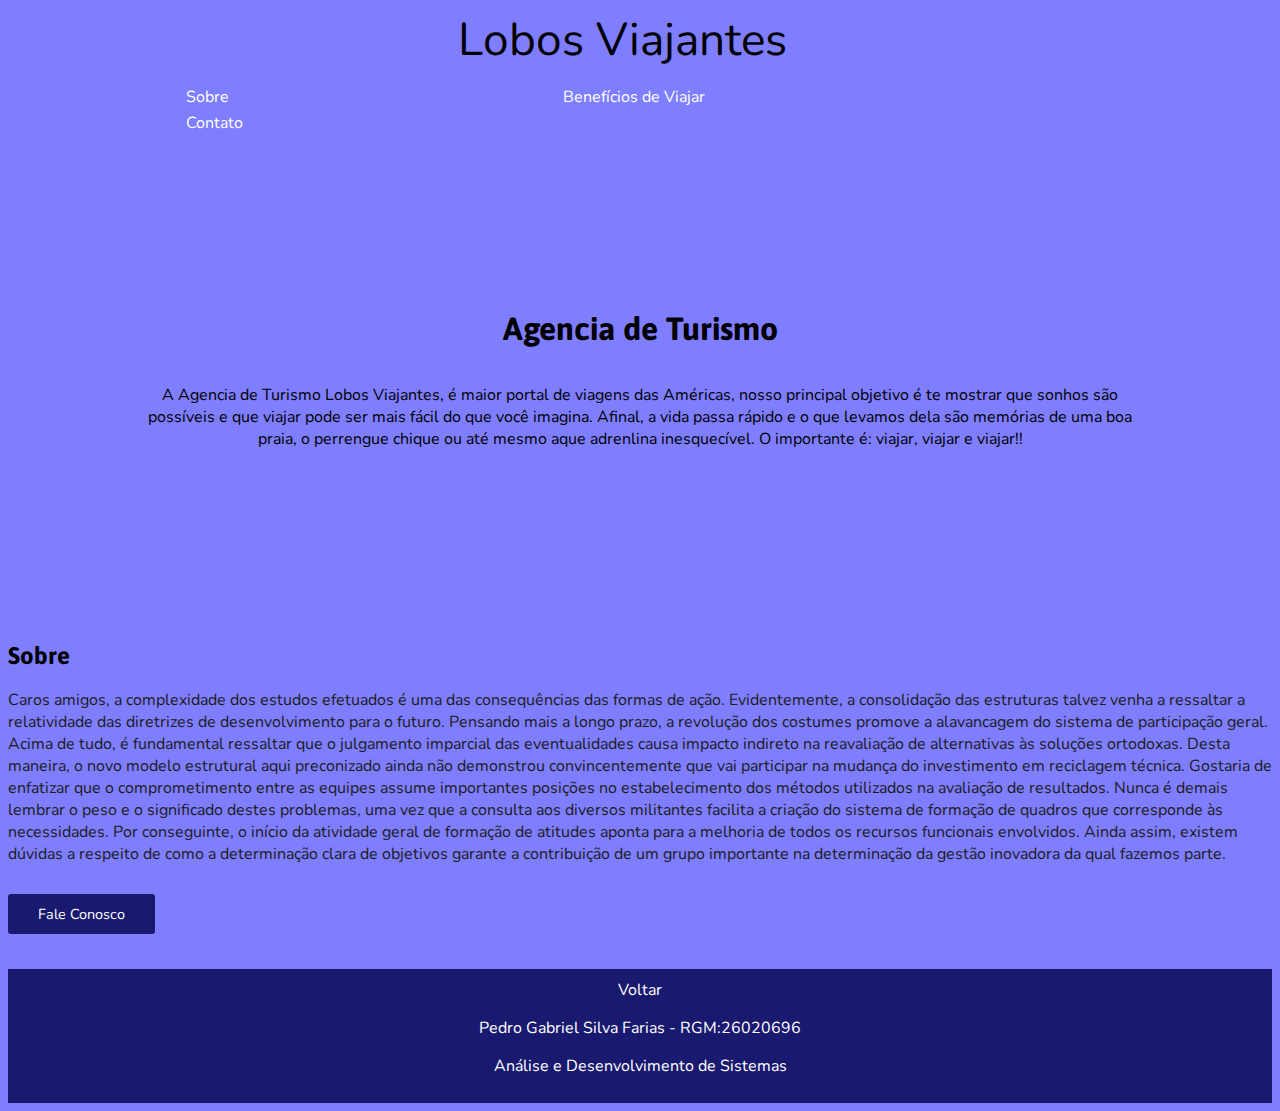
<file: index.html>
<!DOCTYPE html>
<html lang="en">
<head>
    <meta charset="UTF-8">
    <meta http-equiv="X-UA-Compatible" content="IE=edge">
    <meta name="viewport" content="width=device-width, initial-scale=1.0">
    <link href="https://fonts.googleapis.com/css2?family=Asap:ital,wght@1,700&family=Nunito:wght@700&family=Yellowtail&display=swap" rel="stylesheet">
    <link rel="stylesheet" href="style.css">
    <title>Lobos Viajantes</title>
</head>
<body>

    <nav id="topo">
        <a href="index.html">Lobos Viajantes</a>
        <ul>
            <li><a href="index.html">Sobre</a></li>
            <li><a href="fotos.html">Benefícios de Viajar</a></li>
            <li><a href="contato.html">Contato</a></li>
        </ul>
    </nav>

    <header> 
     <h1>Agencia de Turismo</h1>
     <p>A Agencia de Turismo Lobos Viajantes, é maior portal de viagens das Américas, nosso principal objetivo é te mostrar que sonhos são possíveis e que viajar pode ser mais fácil do que você imagina.
     Afinal, a vida passa rápido e o que levamos dela são memórias de uma boa praia, o perrengue chique ou até mesmo aque adrenlina inesquecível.
     
     O importante é: viajar, viajar e viajar!!
    </p>
    
     </header>

    <section id="Sobre" >
        <h2>Sobre</h2>
        <p>     Caros amigos, a complexidade dos estudos efetuados é uma das consequências das formas de ação. Evidentemente, a consolidação das estruturas talvez venha a ressaltar a relatividade das diretrizes de desenvolvimento para o futuro. Pensando mais a longo prazo, a revolução dos costumes promove a alavancagem do sistema de participação geral. Acima de tudo, é fundamental ressaltar que o julgamento imparcial das eventualidades causa impacto indireto na reavaliação de alternativas às soluções ortodoxas.

            Desta maneira, o novo modelo estrutural aqui preconizado ainda não demonstrou convincentemente que vai participar na mudança do investimento em reciclagem técnica. Gostaria de enfatizar que o comprometimento entre as equipes assume importantes posições no estabelecimento dos métodos utilizados na avaliação de resultados. Nunca é demais lembrar o peso e o significado destes problemas, uma vez que a consulta aos diversos militantes facilita a criação do sistema de formação de quadros que corresponde às necessidades. Por conseguinte, o início da atividade geral de formação de atitudes aponta para a melhoria de todos os recursos funcionais envolvidos. Ainda assim, existem dúvidas a respeito de como a determinação clara de objetivos garante a contribuição de um grupo importante na determinação da gestão inovadora da qual fazemos parte.
      </p> <br>
            <a href="contato.html" class="botao">Fale Conosco</a>
    </section>     
<br><br>
            <footer>
                <a href="#topo">Voltar</a>
                <p>Pedro Gabriel Silva Farias - RGM:26020696 </p>
                <p>Análise e Desenvolvimento de Sistemas</p>
                
            </footer>

</body>
</html>
</file>
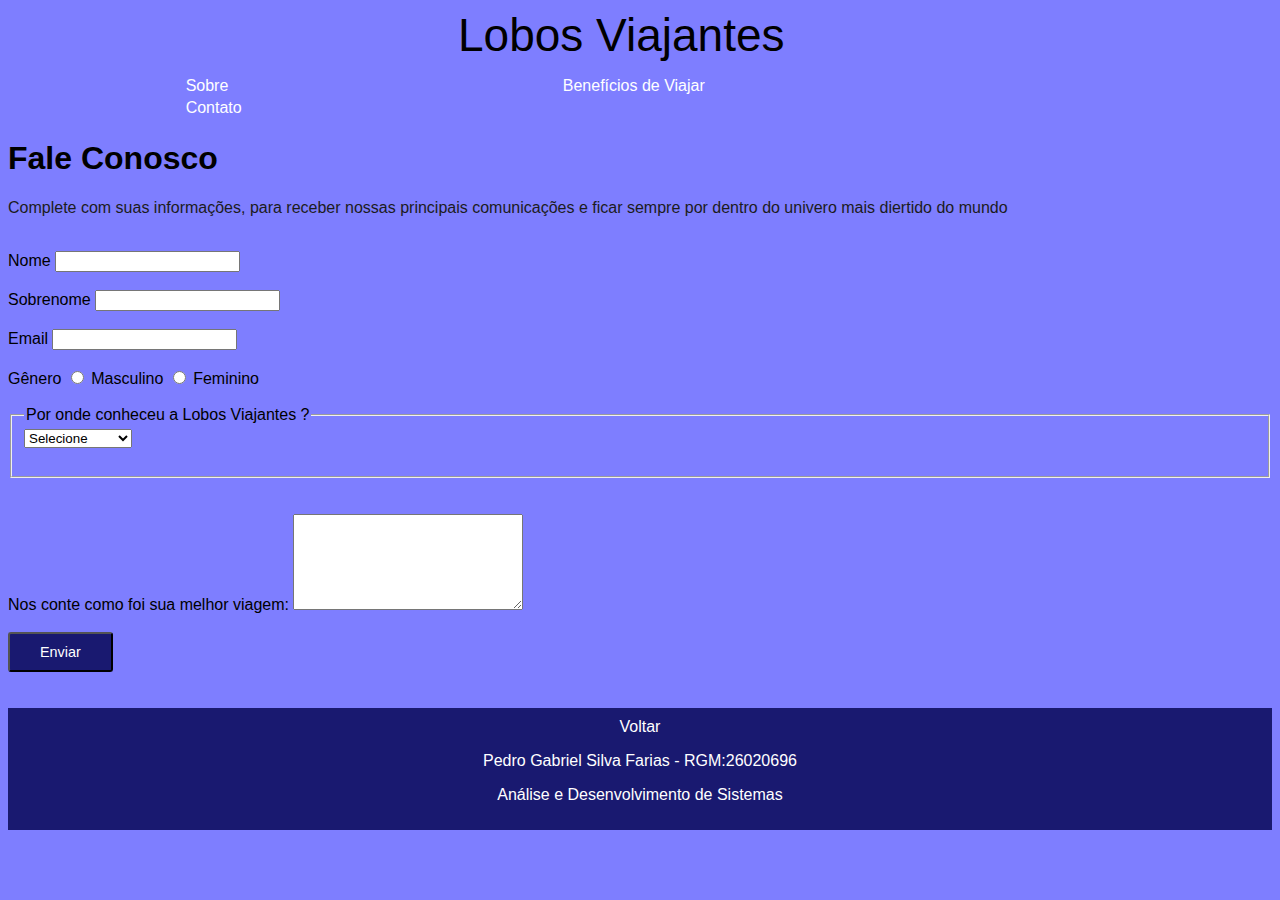
<file: contato.html>
<!DOCTYPE html>
<html>
  <head>
    <meta charset="utf-8">
    <meta name="viewport" content="width=device-width">
    <title>Contato</title>
    <link href="style.css" rel="stylesheet" type="text/css" />
  </head>
  <body>

     <nav>
          <a href="index.html">Lobos Viajantes</a>
          <ul>
              <li><a href="index.html">Sobre</a></li>
              <li><a href="fotos.html">Benefícios de Viajar</a></li>
              <li><a href="contato.html">Contato</a></li>
          </ul>
      </nav>
     
<div class="pagina">
    <div class="Campo">
      <h1 id="Titulo">Fale Conosco</h1>
      <p id="Subtitulo">Complete com suas informações, para receber nossas principais comunicações e ficar sempre por dentro do univero mais diertido do mundo </p>
      <br>

      <form>

        <fildset class="Grupo">

          <div id="origem"> 
            <label for="nome">Nome</label>
            <input type="text", name="nome" id="nome" required>
          </div>
          <br>
          <div id="origem">
            <label for="sobrenome">Sobrenome</label>
            <input type="text", name="sobrenome" id="sobrenome" required>
          </div>
          <br>
        </fildset>

          <div id="origem">
            <label for="Email">Email</label>
            <input type="email" name="Email" id="Email" required>
          </div>
          <br>
          <div id="origem">
            <label>Gênero</label>
            <label>
              <input type="radio" name="Gênero" value="Masculino"> Masculino
            </label>

            <label>
             <input type="radio" name="Gênero" value="Masculino"> Feminino
            </label>
          </div>
          <br>

     <div id="origem">    
     <fieldset>
     <legend>Por onde conheceu a Lobos Viajantes ?</legend> 
    <select name="Cursos">
    <option selected disabled value="">Selecione</option>   
    <option value="Intenet">Intenet</option>
    <option value="Redes Sociais">Redes Sociais</option>
    <option value="Indicação">Indicação</option>
    <option value="Outros...">Outros...</option>
    </select> <br> <br>
      </fieldset>
     </div>
      <br>

       <div id="origem">
         <br>
       <label> Nos conte como foi sua melhor viagem: </label>
        <textarea name="Observações" id="Observações" cols="26" rows="6"></textarea>
       </div>
       <br>
      <button class="botao" type="submit">Enviar</button>

      </form>
     </div>
</div>
<br><br>
<footer>
     <a href="#topo">Voltar</a>
     <p>Pedro Gabriel Silva Farias - RGM:26020696 </p>
     <p>Análise e Desenvolvimento de Sistemas</p>
     
 </footer>

  </body>
</html>
</file>
<file: style.css>
body {
    font-family: Nunito, sans-serif;
    color: #1c1c1c;
    background-color: #7e7eff;
}

h1, h2, h3 {

    font-family: Asap, sans-serif;
    color: #000000;

}

.botao { 
    color:rgb(255, 255, 255);
    text-decoration: none;
    padding: 10px 30px;
    background-color: #191970;
    font-size: .9em;
    border-radius: 3px;
}

nav{

    display:block;
    flex-direction:column;
    align-items:center;
    background-color: #7e7eff;
}

nav > a {
    text-align: center;
    text-decoration: none;
    color: #000000;
    padding: 450px;
    font-size: 46px;
    font-size: Yellowtail, serif;
}

nav ul{
    list-style: none;
    padding: 0%;
    margin: 1%;
    background-color: #7e7eff;
}

nav ul li{
display: inline;
padding: 155px;
}

nav ul li a{
    display: inline-block;
    padding: 2px 10px;
    text-decoration: none;
    color: #FFFFFF;
}

header{

    display: flex;
    flex-direction: column;
    align-items: center;
    background-image: url(https://images.pexels.com/photos/5708069/pexels-photo-5708069.jpeg?auto=compress&cs=tinysrgb&dpr=1&w=500);
    background-size: 80% 80%;
    background-repeat: no-repeat;
    background-position: center;
    color: #000000;
    text-align: center;
    padding: 140px;
}

header h1{
    color:rgb(0, 0, 0)
    
}

header p{
    margin-bottom: 2em;
}

#sobre {
    display: flex;
    flex-direction: column;
    align-items: center;
    text-align: center;
    padding: 10px 10px 20px 20px;
    background-color: #191970;
    color: FFFFFF;
}

#sobre h2{
    color: FFFFFF;
}

#sobre p{
    margin-bottom: 2.5em;
    max-width: 1000px;
}

#sobre .botao {
    color: #f1f1f1;
    color: #1c1c1c;
}

#foto1 img{
    max-width: 500px;
    max-height: 1000px;
    width: auto;
    height: auto;
    display: inline-block;
    display: flex;
}
#foto1{
    clear: both;
    margin-top: 20px;
    display: flex;

}

#foto2 img{
    max-width: 500px;
    max-height: 1000px;
    width: auto;
    height: auto;
    display: inline-block;
    display: flex;
}
#foto2{
    clear: both;
    margin-top: 20px;
    display: flex;

}

#foto3 img{
    max-width: 500px;
    max-height: 600px;
    width: auto;
    height: auto;
    display: inline-block;
    display: flex;
}
#foto3{
    clear: both;
    margin-top: 20px;
    display: flex;

}

#fotosp{
    padding: 15px;
    font-weight: bold;
    font-family: Georgia, 'Times New Roman', Times, serif;
}

#origem{
color: #000000;

}

footer{
    text-align: center;
    padding: 10px;
    background-color: #191970;
    color: #FFFFFF;
}

footer a {
    text-decoration: none;
    color: #ffffff;
}
</file>
